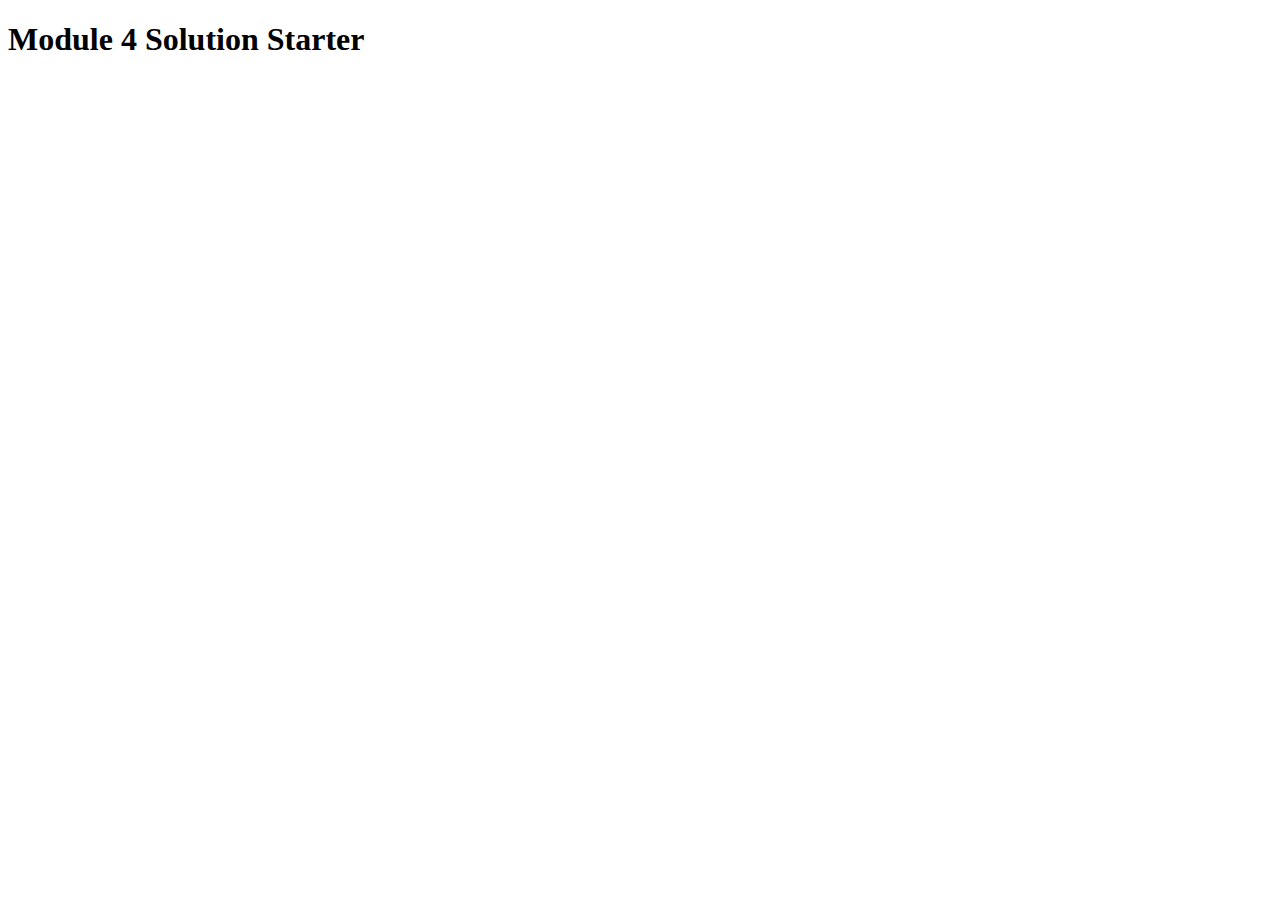
<file: mod4_sol/index.html>
<!DOCTYPE html>
<html>
<head>
  <meta charset="utf-8">
  <title>Module 4 Solution Starter</title>
  <script>
    var names = []; // DO NOT REMOVE
  </script>
  <script src="SpeakHello.js"></script>
  <script src="SpeakGoodBye.js"></script>
  <script src="script.js"></script>
</head>
<body>
  <h1>Module 4 Solution Starter</h1>
</body>
</html>
</file>
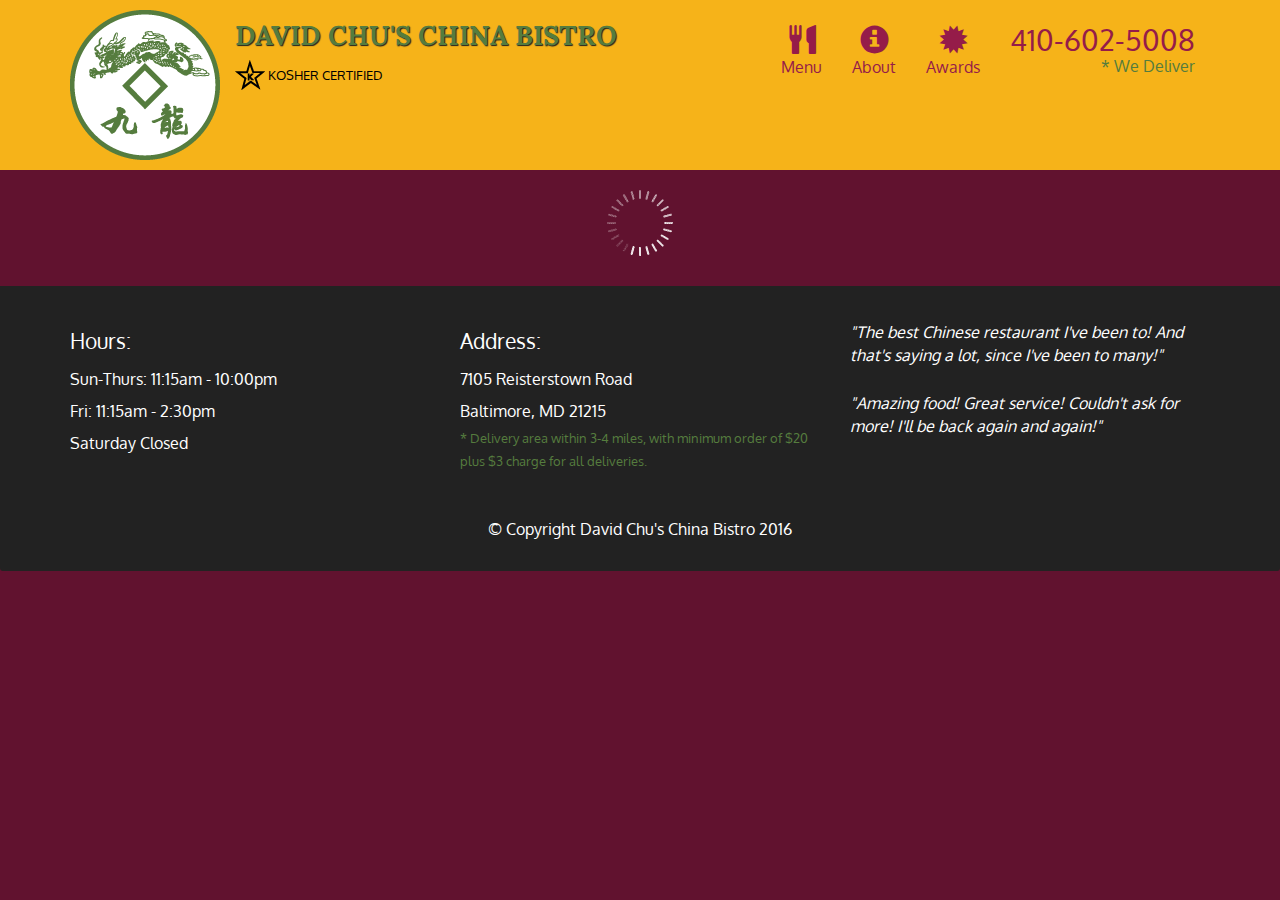
<file: mod5_sol/index.html>
<!doctype html>
<html lang="en">
  <head>
    <meta charset="utf-8">
    <meta http-equiv="X-UA-Compatible" content="IE=edge">
    <meta name="viewport" content="width=device-width, initial-scale=1">
    <title>David Chu's China Bistro</title>
    <link rel="stylesheet" href="css/bootstrap.min.css">
    <link rel="stylesheet" href="css/styles.css">
    <link href='https://fonts.googleapis.com/css?family=Oxygen:400,300,700' rel='stylesheet' type='text/css'>
    <link href='https://fonts.googleapis.com/css?family=Lora' rel='stylesheet' type='text/css'>
  </head>
<body>
  <header>
    <nav id="header-nav" class="navbar navbar-default">
      <div class="container">
        <div class="navbar-header">
          <a href="index.html" class="pull-left visible-md visible-lg">
            <div id="logo-img" alt="Logo image"></div>
          </a>

          <div class="navbar-brand">
            <a href="index.html"><h1>David Chu's China Bistro</h1></a>
            <p>
              <img src="images/star-k-logo.png" alt="Kosher certification">
              <span>Kosher Certified</span>
            </p>
          </div>

          <button id="navbarToggle" type="button" class="navbar-toggle collapsed" data-toggle="collapse" data-target="#collapsable-nav" aria-expanded="false">
            <span class="sr-only">Toggle navigation</span>
            <span class="icon-bar"></span>
            <span class="icon-bar"></span>
            <span class="icon-bar"></span>
          </button>
        </div>
        
        <div id="collapsable-nav" class="collapse navbar-collapse">
           <ul id="nav-list" class="nav navbar-nav navbar-right">
            <li id="navHomeButton" class="visible-xs active">
              <a href="index.html">
                <span class="glyphicon glyphicon-home"></span> Home</a>
            </li>
            <li id="navMenuButton">
              <a href="#" onclick="$dc.loadMenuCategories();">
                <span class="glyphicon glyphicon-cutlery"></span><br class="hidden-xs"> Menu</a>
            </li>
            <li>
              <a href="#">
                <span class="glyphicon glyphicon-info-sign"></span><br class="hidden-xs"> About</a>
            </li>
            <li>
              <a href="#">
                <span class="glyphicon glyphicon-certificate"></span><br class="hidden-xs"> Awards</a>
            </li>
            <li id="phone" class="hidden-xs">
              <a href="tel:410-602-5008">
                <span>410-602-5008</span></a><div>* We Deliver</div>
            </li>
          </ul><!-- #nav-list -->
        </div><!-- .collapse .navbar-collapse -->
      </div><!-- .container -->
    </nav><!-- #header-nav -->
  </header>

  <div id="call-btn" class="visible-xs">
    <a class="btn" href="tel:410-602-5008">
    <span class="glyphicon glyphicon-earphone"></span>
    410-602-5008
    </a>
  </div>
  <div id="xs-deliver" class="text-center visible-xs">* We Deliver</div>

  <div id="main-content" class="container"></div>

  <footer class="panel-footer">
    <div class="container">
      <div class="row">
        <section id="hours" class="col-sm-4">
          <span>Hours:</span><br>
          Sun-Thurs: 11:15am - 10:00pm<br>
          Fri: 11:15am - 2:30pm<br>
          Saturday Closed
          <hr class="visible-xs">
        </section>
        <section id="address" class="col-sm-4">
          <span>Address:</span><br>
          7105 Reisterstown Road<br>
          Baltimore, MD 21215
          <p>* Delivery area within 3-4 miles, with minimum order of $20 plus $3 charge for all deliveries.</p>
          <hr class="visible-xs">
        </section>
        <section id="testimonials" class="col-sm-4">
          <p>"The best Chinese restaurant I've been to! And that's saying a lot, since I've been to many!"</p>
          <p>"Amazing food! Great service! Couldn't ask for more! I'll be back again and again!"</p>
        </section>
      </div>
      <div class="text-center">&copy; Copyright David Chu's China Bistro 2016</div>
    </div>
  </footer>

  <!-- jQuery (Bootstrap JS plugins depend on it) -->
  <script src="js/jquery-2.1.4.min.js"></script>
  <script src="js/bootstrap.min.js"></script>
  <script src="js/ajax-utils.js"></script>
  <script src="js/script.js"></script>
</body>
</html>
</file>
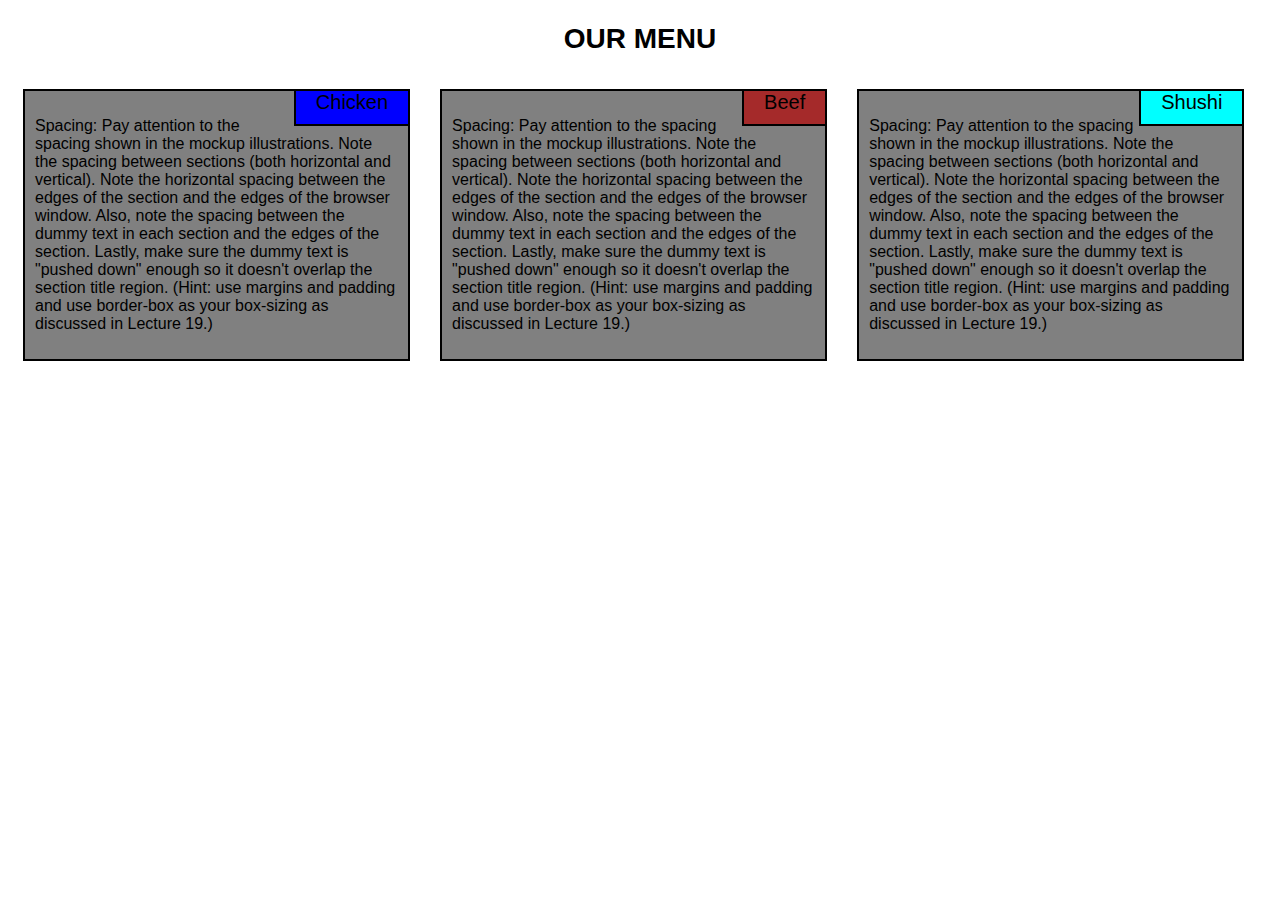
<file: module2/index.html>
<html>
    <head><title>module2 assesment</title>
    <link rel="stylesheet" type="text/css" href="css/style.css" />
    </head>
    <body>
        <h1>OUR MENU</h1>
        <div class="col-lg-3 col-md-6 col-sm-12" ><div class="box" ><div class="float" id="_1">Chicken</div>
            <p>Spacing: Pay attention to the spacing shown in the mockup illustrations. Note the spacing between sections (both horizontal and vertical). Note the horizontal spacing between the edges of the section and the edges of the browser window. Also, note the spacing between the dummy text in each section and the edges of the section. Lastly, make sure the dummy text is "pushed down" enough so it doesn't overlap the section title region. (Hint: use margins and padding and use border-box
                as your box-sizing as discussed in Lecture 19.)</p></div></div>
        <div class="col-lg-3 col-md-6 col-sm-12"><div class="box" ><div class="float" id="_2">Beef</div>
            <p>Spacing: Pay attention to the spacing shown in the mockup illustrations. Note the spacing between sections (both horizontal and vertical). Note the horizontal spacing between the edges of the section and the edges of the browser window. Also, note the spacing between the dummy text in each section and the edges of the section. Lastly, make sure the dummy text is "pushed down" enough so it doesn't overlap the section title region. (Hint: use margins and padding and use border-box 
                as your box-sizing as discussed in Lecture 19.)</p></div></div>
        <div class="col-lg-3 col-md-12 col-sm-12"><div class="box" ><div class="float" id="_3">Shushi</div>
            <p>Spacing: Pay attention to the spacing shown in the mockup illustrations. Note the spacing between sections (both horizontal and vertical). Note the horizontal spacing between the edges of the section and the edges of the browser window. Also, note the spacing between the dummy text in each section and the edges of the section. Lastly, make sure the dummy text is "pushed down" enough so it doesn't overlap the section title region. (Hint: use margins and padding and use border-box
                as your box-sizing as discussed in Lecture 19.)</p></div></div>
    </body>
</html>
</file>
<file: mod5_sol/css/styles.css>
body {
  font-size: 16px;
  color: #fff;
  background-color: #61122f;
  font-family: 'Oxygen', sans-serif;
}

/** HEADER **/
#header-nav {
  background-color: #f6b319;
  border-radius: 0;
  border: 0;
}

#logo-img {
  background: url('../images/restaurant-logo_large.png') no-repeat;
  width: 150px;
  height: 150px;
  margin: 10px 15px 10px 0;
}

.navbar-brand {
  padding-top: 25px;
}
.navbar-brand h1 { /* Restaurant name */
  font-family: 'Lora', serif;
  color: #557c3e;
  font-size: 1.5em;
  text-transform: uppercase;
  font-weight: bold;
  text-shadow: 1px 1px 1px #222;
  margin-top: 0;
  margin-bottom: 0;
  line-height: .75;
}
.navbar-brand a:hover, .navbar-brand a:focus {
  text-decoration: none;
}
.navbar-brand p { /* Kosher cert */
  color: #000;
  text-transform: uppercase;
  font-size: .7em;
  margin-top: 15px;
}
.navbar-brand p span { /* Star-K */
  vertical-align: middle;
}

#nav-list {
  margin-top: 10px;
}
#nav-list a {
  color: #951C49;
  text-align: center;
}
#nav-list a:hover {
  background: #E7E7E7;
}
#nav-list a span {
  font-size: 1.8em;
}

#phone {
  margin-top: 5px;
}
#phone a { /* Phone number */
  text-align: right;
  padding-bottom: 0;
}
#phone div { /* We Deliver */
  color: #557c3e;
  text-align: right;
  padding-right: 15px;
}

.navbar-header button.navbar-toggle, .navbar-header .icon-bar {
  border: 1px solid #61122f;
}
.navbar-header button.navbar-toggle {
  clear: both;
  margin-top: -30px;
}
/* END HEADER */

/* FOOTER */
.panel-footer {
  margin-top: 30px;
  padding-top: 35px;
  padding-bottom: 30px;
  background-color: #222;
  border-top: 0;
}
.panel-footer div.row {
  margin-bottom: 35px;
}
#hours, #address {
  line-height: 2;
}
#hours > span, #address > span {
  font-size: 1.3em;
}
#address p {
  color: #557c3e;
  font-size: .8em;
  line-height: 1.8;
}
#testimonials {
  font-style: italic;
}
#testimonials p:nth-child(2) {
  margin-top: 25px;
}
/* END FOOTER */



/* HOME PAGE */
.container .jumbotron {
  box-shadow: 0 0 50px #3F0C1F;
  border: 2px solid #3F0C1F;
}

#menu-tile, #specials-tile, #map-tile {
  height: 250px;
  width: 100%;
  margin-bottom: 15px;
  position: relative;
  border: 2px solid #3F0C1F;
  overflow: hidden;
}
#menu-tile:hover, #specials-tile:hover, #map-tile:hover {
  box-shadow: 0 1px 5px 1px #cccccc;
}
#menu-tile {
  background: url('../images/menu-tile.jpg') no-repeat;
  background-position: center;
}
#specials-tile {
  background: url('../images/specials-tile.jpg') no-repeat;
  background-position: center;
}
#menu-tile span, #specials-tile span, #map-tile span {
  position: absolute;
  bottom: 0;
  right: 0;
  width: 100%;
  text-align: center;
  font-size: 1.6em;
  text-transform: uppercase;
  background-color: #000;
  color: #fff;
  opacity: .8;
}
/* END HOME PAGE */

/* MENU CATEGORIES PAGE */
.category-tile { 
  position: relative;
  border: 2px solid #3F0C1F;
  overflow: hidden;
  width: 200px;
  height: 200px;
  margin: 0 auto 15px;
}
.category-tile span {
  position: absolute;
  bottom: 0;
  right: 0;
  width: 100%;
  text-align: center;
  font-size: 1.2em;
  text-transform: uppercase;
  background-color: #000;
  color: #fff;
  opacity: .8;
}
.category-tile:hover {
  box-shadow: 0 1px 5px 1px #cccccc;
}

#menu-categories-title + div {
  margin-bottom: 50px;
}
/* END MENU CATEGORIES PAGE */

/* SINGLE CATEGORY PAGE */
.menu-item-tile {
  margin-bottom: 25px;
}
.menu-item-tile hr {
  width: 80%;
}
.menu-item-tile .menu-item-price {
  font-size: 1.1em;
  text-align: right;
  margin-top: -15px;
  margin-right: -15px;
}
.menu-item-tile .menu-item-price span {
  font-size: .6em;
}
.menu-item-photo {
  position: relative;
  border: 2px solid #3F0C1F; 
  overflow: hidden;
  padding: 0;
  margin-right: -15px;
  margin-left: auto;
  margin-bottom: 20px;
  max-width: 250px;
}
.menu-item-photo div {
  position: absolute;
  bottom: 0;
  right: 0;
  width: 80px;
  background-color: #557c3e;
  text-align: center;
}
.menu-item-description {
  padding-right: 30px;
}
h3.menu-item-title {
  margin: 0 0 10px;
}
.menu-item-details {
  font-size: .9em;
  font-style: italic;
}
/* END SINGLE CATEGORY PAGE */


/********** Large devices only **********/
@media (min-width: 1200px) {
  .container .jumbotron {
    background: url('../images/jumbotron_1200.jpg') no-repeat;
    height: 675px;
  }
}

/********** Medium devices only **********/
@media (min-width: 992px) and (max-width: 1199px) {
  /* Header */
  #logo-img {
    background: url('../images/restaurant-logo_medium.png') no-repeat;
    width: 100px;
    height: 100px;
    margin: 5px 5px 5px 0;
  }
  /* End Header */

  /* Home Page */
  .container .jumbotron {
    background: url('../images/jumbotron_992.jpg') no-repeat;
    height: 558px;
  }
  /* End Home Page */
}

/********** Small devices only **********/
@media (min-width: 768px) and (max-width: 991px) {
  /* Home Page */
  .container .jumbotron {
    background: url('../images/jumbotron_768.jpg') no-repeat;
    height: 432px;
  }
  /* End Home Page */
}

/********** Extra small devices only **********/
@media (max-width: 767px) {
  /* Header */
  .navbar-brand {
    padding-top: 10px;
    height: 80px;
  }
  .navbar-brand h1 { /* Restaurant name */
    padding-top: 10px;
    font-size: 5vw; /* 1vw = 1% of viewport width */
  }
  .navbar-brand p { /* Kosher cert */
    font-size: .6em;
    margin-top: 12px;
  }
  .navbar-brand p img { /* Star-K */
    height: 20px;
  }

  #collapsable-nav a { /* Collapsed nav menu text */
    font-size: 1.2em;
  }
  #collapsable-nav a span { /* Collapsed nav menu glyph */
    font-size: 1em;
    margin-right: 5px;
  }

  #call-btn > a {
    font-size: 1.5em;
    display: block;
    margin: 0 20px;
    padding: 10px;
    border: 2px solid #fff;
    background-color: #f6b319;
    color: #951c49;
  }
  #xs-deliver {
    margin-top: 5px;
    font-size: .7em;
    letter-spacing: .1em;
    text-transform: uppercase;
  }
  /* End Header */

  /* Footer */
  .panel-footer section {
    margin-bottom: 30px;
    text-align: center;
  }
  .panel-footer section:nth-child(3) {
    margin-bottom: 0; /* margin already exists on the whole row */
  }
  .panel-footer section hr {
    width: 50%;
  }
  /* End Footer */

  /* Home Page */
  .container .jumbotron {
    margin-top: 30px;
    padding: 0;
  }
  #menu-tile, #specials-tile {
    width: 360px;
    margin: 0 auto 15px;
  }

  .menu-item-photo {
    margin-right: auto;
  }
  .menu-item-tile .menu-item-price {
    text-align: center;
  }
  .menu-item-description {
    text-align: center;;
  }
}


/********** Super extra small devices Only :-) (e.g., iPhone 4) **********/
@media (max-width: 479px) {
  /* Header */
  .navbar-brand h1 { /* Restaurant name */
    padding-top: 5px;
    font-size: 6vw;
  }
  /* End Header */
  
  /* Home page */
  #menu-tile, #specials-tile {
    width: 280px;
    margin: 0 auto 15px;
  }

  .col-xxs-12 {
    position: relative;
    min-height: 1px;
    padding-right: 15px;
    padding-left: 15px;
    float: left;
    width: 100%;
  }
}
</file>
<file: module2/css/style.css>
* {
    box-sizing: border-box;
    font-family: Arial, Helvetica, sans-serif;
}
@media (min-width: 992px){
.col-lg-3{
    float:left;
    width:33%;
    padding: 15px;
}
}
@media (min-width:768px) and (max-width:991px) {
    .col-md-6 {
        float: left;
        width:50%;
        padding: 15px}
    .col-md-12{
        float:left;
        width: 100%;
        padding: 15px;
    }
}
@media (max-width:767px) {
    .col-sm-12{
        float:left;
        width: 100%;
        padding: 15px;
    }
}
.box{
    border: 2px solid black;
    background-color: grey;
}
.float{
    float:right;
    padding: 0px 20px 0px 20px;
    height:4%;
    font-size: 1.25em; 
    border-left: 2px solid black;
    border-bottom: 2px solid black;
}
p {
    padding: 10px;
}
#_1{
    background-color: blue;
}
#_2{
    background-color: brown;
}
#_3{
    background-color: cyan;
}
h1 {
    padding-top: 15px;
    text-align: center;
    font-size: 1.75em;
}
</file>
